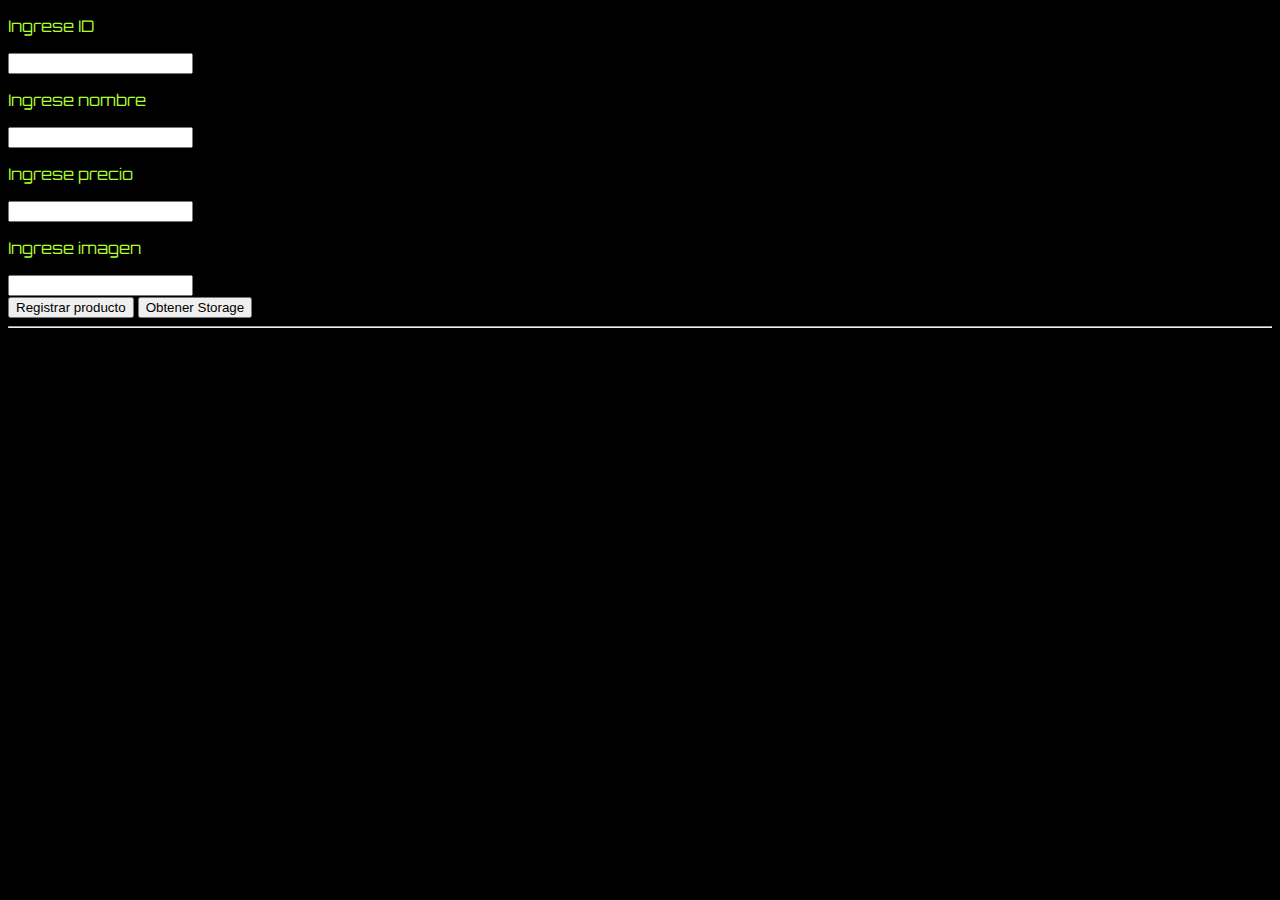
<file: pages/motherboards.html>
<!DOCTYPE html>
<html lang="en">
<head>
  <meta charset="UTF-8">
  <meta http-equiv="X-UA-Compatible" content="IE=edge">
  <meta name="viewport" content="width=device-width, initial-scale=1.0">
  <link href="https://cdn.jsdelivr.net/npm/bootstrap@5.0.2/dist/css/bootstrap.min.css" rel="stylesheet"
    integrity="sha384-EVSTQN3/azprG1Anm3QDgpJLIm9Nao0Yz1ztcQTwFspd3yD65VohhpuuCOmLASjC" crossorigin="anonymous">
    <link rel="preconnect" href="https://fonts.googleapis.com">
  <link rel="preconnect" href="https://fonts.gstatic.com" crossorigin>
  <link href="https://fonts.googleapis.com/css2?family=Orbitron&display=swap" rel="stylesheet">
  <title>Motherboards</title>
  <link rel="stylesheet" href="../styles.css">
</head>
<body>
  <div class="container-fluid">
    <div class="contenedor-registro-productos">
      <form class="registrar-productos row" action="">
        <div class="col">
          <p class="input-titulo">Ingrese ID</p>
          <input class="input-id" type="text">
        </div>
        <div class="col">
          <p class="input-titulo">Ingrese nombre</p>
          <input class="input-nombre" type="text">
        </div>
        <div class="col">
          <p class="input-titulo">Ingrese precio</p>
          <input class="input-precio" type="text">
        </div>
        <div class="col">
          <p class="input-titulo">Ingrese imagen</p>
          <input class="input-stock" type="text">
        </div>
        
        <div class="col">
          <button class="btn-registrar" type="submit">Registrar producto</button>
          <button class="btn-obtener-storage" type="button" onclick="obtenerStorage()">Obtener Storage</button>
        </div>
        <hr>
      </form>
      <div class="productos-registrados"></div>
    </div>
    
  </div>
  <script src="../js/motherboards.js"></script>
  <script src="https://cdn.jsdelivr.net/npm/@popperjs/core@2.9.2/dist/umd/popper.min.js"
    integrity="sha384-IQsoLXl5PILFhosVNubq5LC7Qb9DXgDA9i+tQ8Zj3iwWAwPtgFTxbJ8NT4GN1R8p" crossorigin="anonymous">
    </script>
  <script src="https://cdn.jsdelivr.net/npm/bootstrap@5.0.2/dist/js/bootstrap.min.js"
    integrity="sha384-cVKIPhGWiC2Al4u+LWgxfKTRIcfu0JTxR+EQDz/bgldoEyl4H0zUF0QKbrJ0EcQF" crossorigin="anonymous">
    </script>
</body>
</html>
</file>
<file: styles.css>
body{
  background-color: black;
  font-family: 'Orbitron', sans-serif;
}
.nav{
  font-size: 150%;
}
h1{
  padding-left: 400px;
  color: greenyellow;
}
a:visited{
  color: greenyellow;
}
a:link{
  color: greenyellow;
}
a:active{
  color: greenyellow;
}
.dropdown-menu{
  background-color: black;
}
.nav-link{
  color: greenyellow;
}
.nav-link:hover{
  color: white;
}
h5{
  color: greenyellow;
  font-size: 50px;
}

.input-titulo{
  color: greenyellow;
}
.card-style{
  background-color: rgb(172, 255, 47);
}
.card-img-top{
  width: 300px;
  border-radius: 2px
}
</file>
